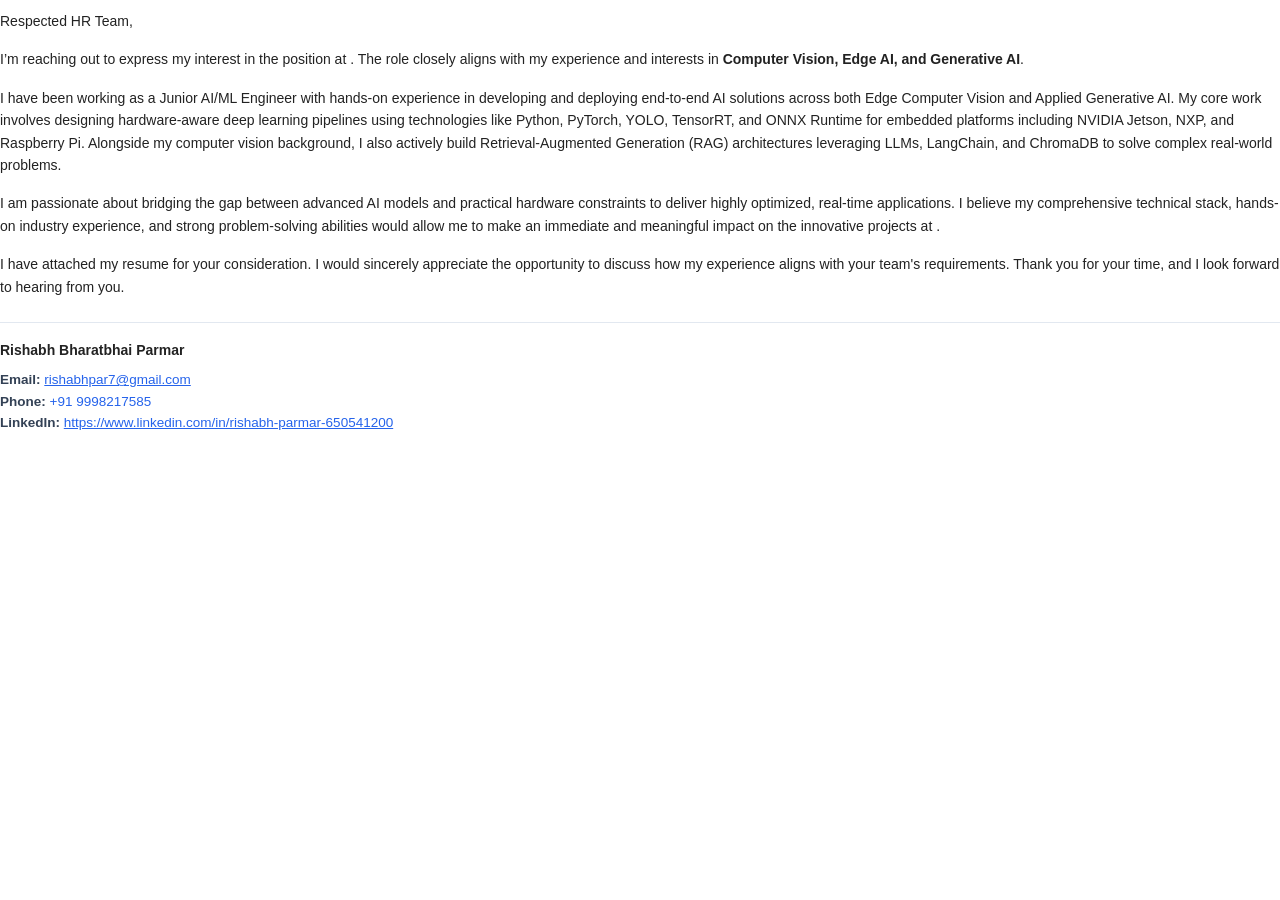
<file: templates/emails/with_company.html>
<!DOCTYPE html>
<html lang="en">
<head>
    <meta charset="UTF-8">
    <meta name="viewport" content="width=device-width, initial-scale=1.0">
    <title>Application for <job_role> Role – Rishabh Parmar</title>
</head>

<body style="margin: 0; padding: 0; font-family: Arial, Helvetica, sans-serif; font-size: 14px; line-height: 1.6; color: #222222; background-color: #ffffff; text-align: left;">

    <div style="font-family: Arial, Helvetica, sans-serif; font-size: 14px; line-height: 1.6; color: #222222; text-align: left; padding: 10px 0;">

        <p style="margin: 0 0 16px 0; font-size: 14px; line-height: 1.6; color: #222222; text-align: left;">
            Respected HR Team,
        </p>

        <p style="margin: 0 0 16px 0; font-size: 14px; line-height: 1.6; color: #222222; text-align: left;">
            I’m reaching out to express my interest in the <job_role> position at <strong><company_name></strong>. The role closely aligns with my experience and interests in <strong>Computer Vision, Edge AI, and Generative AI</strong>.
        </p>

        <p style="margin: 0 0 16px 0; font-size: 14px; line-height: 1.6; color: #222222; text-align: left;">
            I have been working as a Junior AI/ML Engineer with hands-on experience in developing and deploying end-to-end AI solutions across both Edge Computer Vision and Applied Generative AI. My core work involves designing hardware-aware deep learning pipelines using technologies like Python, PyTorch, YOLO, TensorRT, and ONNX Runtime for embedded platforms including NVIDIA Jetson, NXP, and Raspberry Pi. Alongside my computer vision background, I also actively build Retrieval-Augmented Generation (RAG) architectures leveraging LLMs, LangChain, and ChromaDB to solve complex real-world problems.
        </p>

        <p style="margin: 0 0 16px 0; font-size: 14px; line-height: 1.6; color: #222222; text-align: left;">
            I am passionate about bridging the gap between advanced AI models and practical hardware constraints to deliver highly optimized, real-time applications. I believe my comprehensive technical stack, hands-on industry experience, and strong problem-solving abilities would allow me to make an immediate and meaningful impact on the innovative projects at <strong><company_name></strong>.
        </p>

        <p style="margin: 0 0 16px 0; font-size: 14px; line-height: 1.6; color: #222222; text-align: left;">
            I have attached my resume for your consideration. I would sincerely appreciate the opportunity to discuss how my experience aligns with your team's requirements. Thank you for your time, and I look forward to hearing from you.
        </p>

        <hr style="border: none; border-top: 1px solid #e2e8f0; margin: 24px 0 16px 0;">

        <p style="margin: 0 0 8px 0; font-size: 14px; line-height: 1.6; color: #222222; text-align: left; font-weight: 700;">
            <strong>Rishabh Bharatbhai Parmar</strong>
        </p>

        <p style="margin: 0 0 16px 0; font-size: 13.5px; line-height: 1.6; color: #334155; text-align: left;">
            <strong>Email:</strong> <a href="mailto:rishabhpar7@gmail.com" style="color: #2563eb; text-decoration: underline;">rishabhpar7@gmail.com</a><br>
            <strong>Phone:</strong> <a href="tel:+919998217585" style="color: #2563eb; text-decoration: none;">+91 9998217585</a><br>
            <strong>LinkedIn:</strong> <a href="https://www.linkedin.com/in/rishabh-parmar-650541200" target="_blank" style="color: #2563eb; text-decoration: underline;">https://www.linkedin.com/in/rishabh-parmar-650541200</a>
        </p>

    </div>

</body>
</html>
</file>
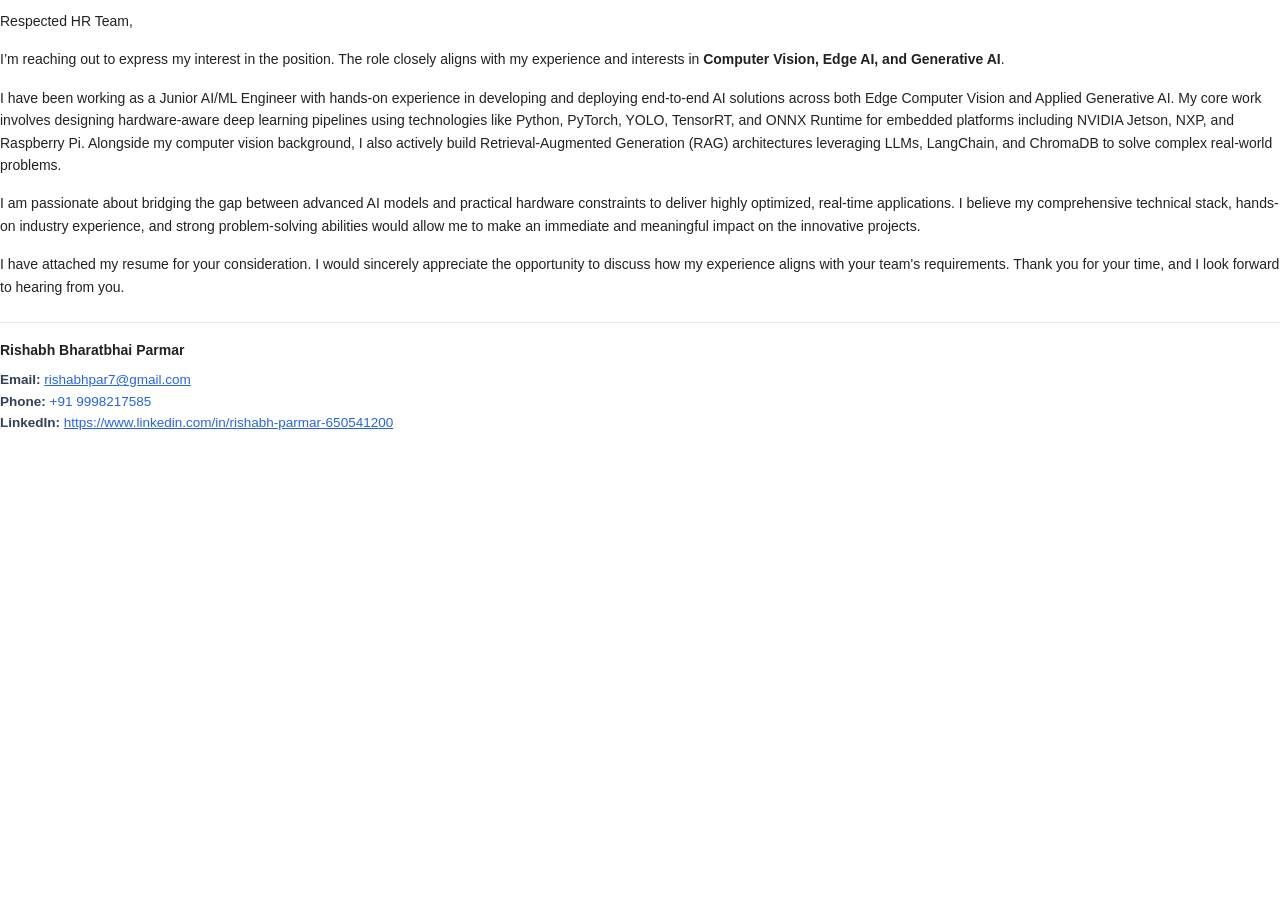
<file: templates/emails/without_company.html>
<!DOCTYPE html>
<html lang="en">
<head>
    <meta charset="UTF-8">
    <meta name="viewport" content="width=device-width, initial-scale=1.0">
    <title>Application for <job_role> Role – Rishabh Parmar</title>
</head>

<body style="margin: 0; padding: 0; font-family: Arial, Helvetica, sans-serif; font-size: 14px; line-height: 1.6; color: #222222; background-color: #ffffff; text-align: left;">

    <div style="font-family: Arial, Helvetica, sans-serif; font-size: 14px; line-height: 1.6; color: #222222; text-align: left; padding: 10px 0;">

        <p style="margin: 0 0 16px 0; font-size: 14px; line-height: 1.6; color: #222222; text-align: left;">
            Respected HR Team,
        </p>

        <p style="margin: 0 0 16px 0; font-size: 14px; line-height: 1.6; color: #222222; text-align: left;">
            I’m reaching out to express my interest in the <job_role> position. The role closely aligns with my experience and interests in <strong>Computer Vision, Edge AI, and Generative AI</strong>.
        </p>

        <p style="margin: 0 0 16px 0; font-size: 14px; line-height: 1.6; color: #222222; text-align: left;">
            I have been working as a Junior AI/ML Engineer with hands-on experience in developing and deploying end-to-end AI solutions across both Edge Computer Vision and Applied Generative AI. My core work involves designing hardware-aware deep learning pipelines using technologies like Python, PyTorch, YOLO, TensorRT, and ONNX Runtime for embedded platforms including NVIDIA Jetson, NXP, and Raspberry Pi. Alongside my computer vision background, I also actively build Retrieval-Augmented Generation (RAG) architectures leveraging LLMs, LangChain, and ChromaDB to solve complex real-world problems.
        </p>

        <p style="margin: 0 0 16px 0; font-size: 14px; line-height: 1.6; color: #222222; text-align: left;">
            I am passionate about bridging the gap between advanced AI models and practical hardware constraints to deliver highly optimized, real-time applications. I believe my comprehensive technical stack, hands-on industry experience, and strong problem-solving abilities would allow me to make an immediate and meaningful impact on the innovative projects.
        </p>

        <p style="margin: 0 0 16px 0; font-size: 14px; line-height: 1.6; color: #222222; text-align: left;">
            I have attached my resume for your consideration. I would sincerely appreciate the opportunity to discuss how my experience aligns with your team's requirements. Thank you for your time, and I look forward to hearing from you.
        </p>

        <hr style="border: none; border-top: 1px solid #e2e8f0; margin: 24px 0 16px 0;">

        <p style="margin: 0 0 8px 0; font-size: 14px; line-height: 1.6; color: #222222; text-align: left; font-weight: 700;">
            <strong>Rishabh Bharatbhai Parmar</strong>
        </p>

        <p style="margin: 0 0 16px 0; font-size: 13.5px; line-height: 1.6; color: #334155; text-align: left;">
            <strong>Email:</strong> <a href="mailto:rishabhpar7@gmail.com" style="color: #2563eb; text-decoration: underline;">rishabhpar7@gmail.com</a><br>
            <strong>Phone:</strong> <a href="tel:+919998217585" style="color: #2563eb; text-decoration: none;">+91 9998217585</a><br>
            <strong>LinkedIn:</strong> <a href="https://www.linkedin.com/in/rishabh-parmar-650541200" target="_blank" style="color: #2563eb; text-decoration: underline;">https://www.linkedin.com/in/rishabh-parmar-650541200</a>
        </p>

    </div>

</body>
</html>
</file>
